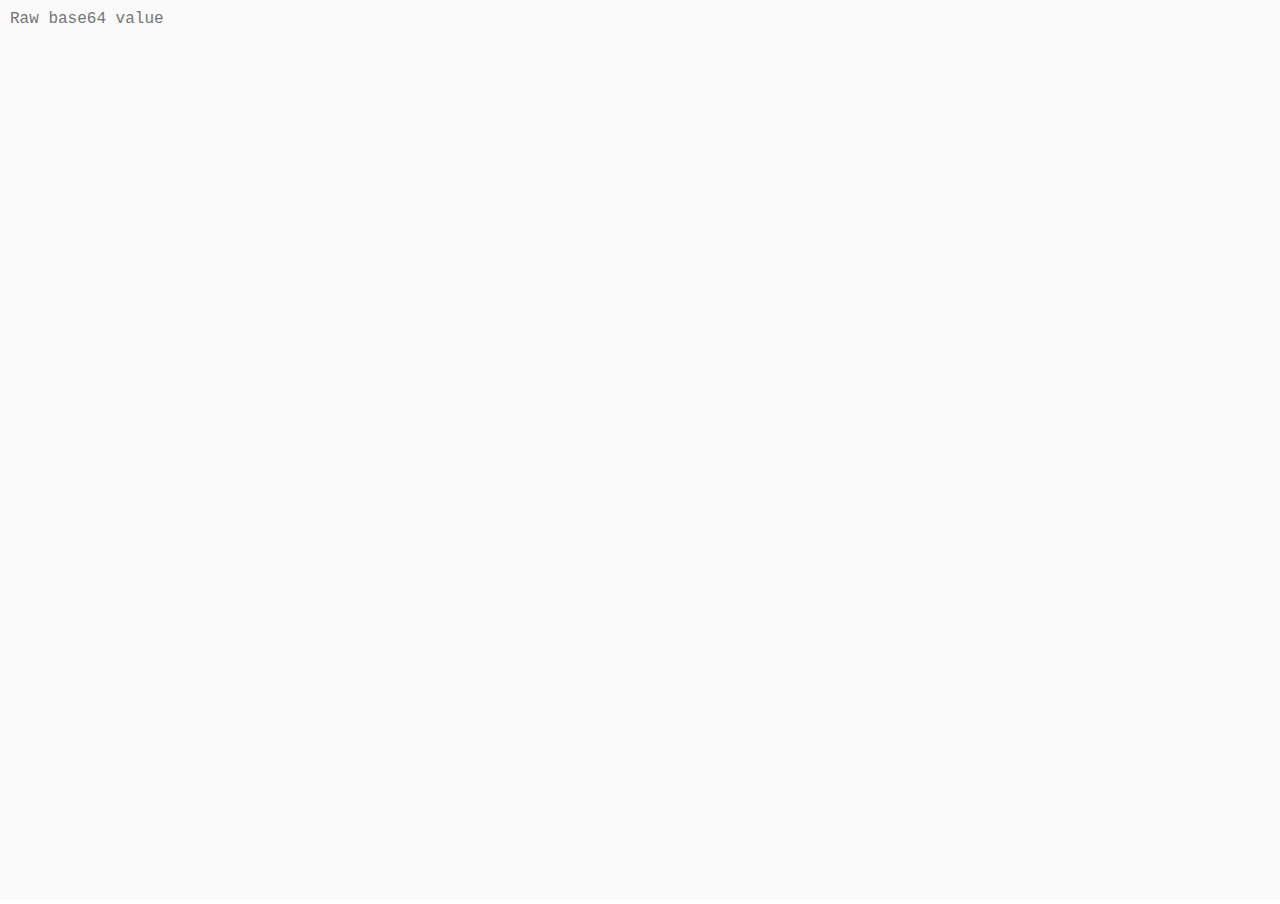
<file: result.html>
<!DOCTYPE html>
<html lang="en">

<head>
    <meta charset="UTF-8">
    <meta name="viewport" content="width=device-width, initial-scale=1.0">
    <title>Result</title>

    <link rel="stylesheet" href="styles/result-styles.css" />
</head>

<body>
    <textarea id="resultField" type="text" class="input-field" placeholder="Raw base64 value" disabled></textarea>
    <script src="scripts/result-script.js"></script>
</body>

</html>
</file>
<file: styles/result-styles.css>
.input-field {
  width: 100%;
  height: 100%;
  box-sizing: border-box;
  border: none;
  padding: 10px;
  resize: none;
  font-size: 16px;
  color: black;
}

html,
body {
  margin: 0;
  padding: 0;
  height: 100%;
}

textarea {
  white-space: pre-wrap;
  overflow-wrap: break-word;
  overflow-x: hidden;
}
</file>
